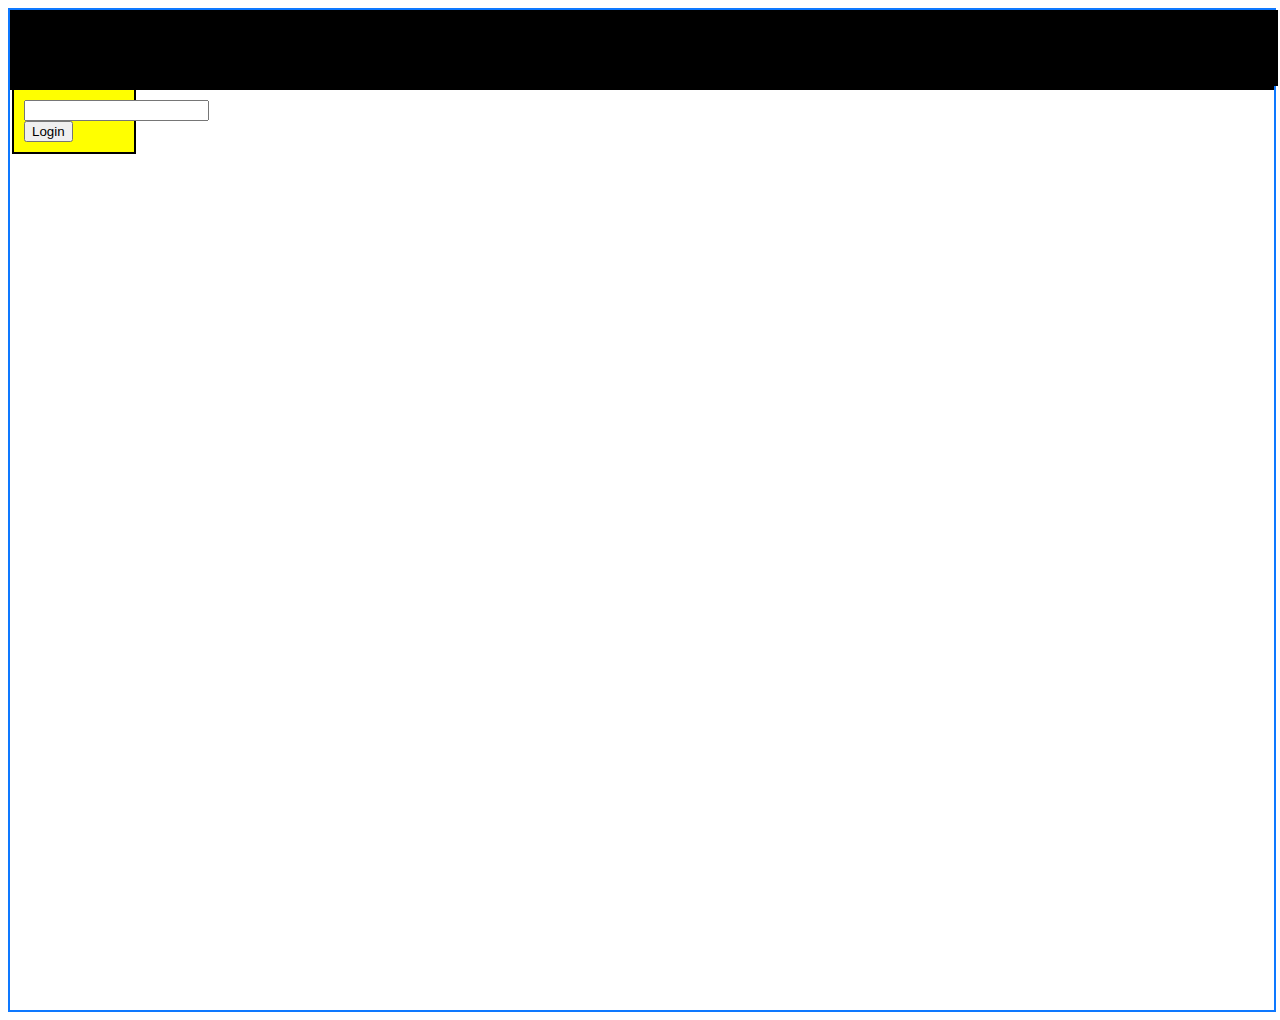
<file: Capstone/login.html>
<!DOCTYPE html>
<html lang="en">
<head>
    <meta charset="UTF-8">
    <title>ExchangeBrain</title>
</head>
<style>
    #container_div {
        border:2pt solid #0e78ff;
    }
    #header_div, #body_div, #login_div, #logo  {
        border:2pt solid black;
    }
    #header_div, #container_div{
        width: 100%;
        background-color: black;
    }
    #container_div {
        height: 1000px;
        background-color:white;
        background-image: url("");
    }
    #logo {
        height: 50px;
        width: 50px;
    }
    #login_div {
        background-color: yellow;
        position: absolute;
        padding:10px 10px 10px 10px;
        display: inline;
        width: 100px;
    }
    #login {
        display: table-row;
    }
    #header_div {
    }
    #container_div {

    }
</style>
<body>
    <div id="container_div">
        <div id="header_div">
            <div id="logo">Logo</div>Exchange Match
        </div>
        <div id="body_div">
            <div id="login_div">
                <input type="text" name="login_text"/>
                <button id="login">Login</button>
            </div>
        </div>
    </div>
</body>
</html>
</file>
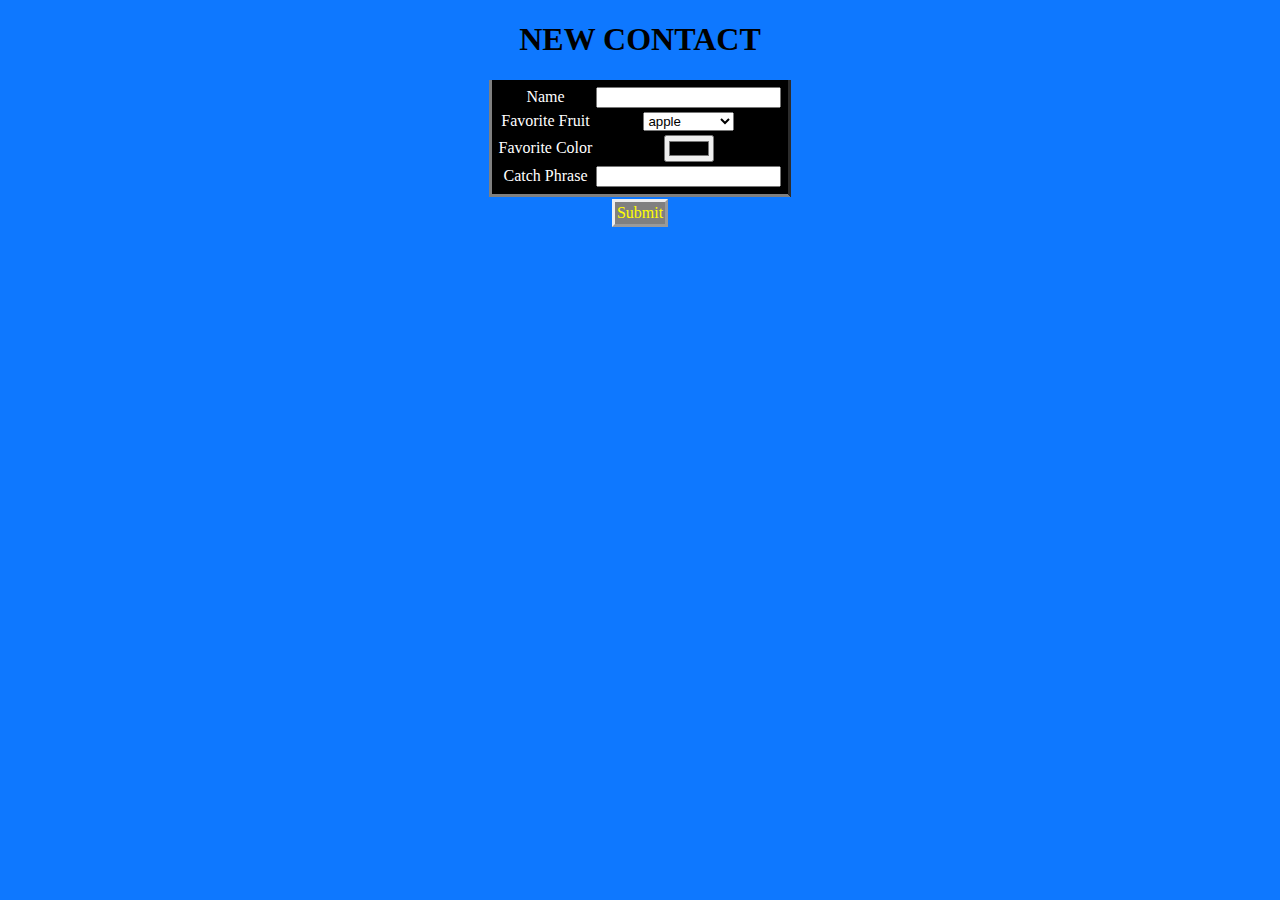
<file: HTML_CSS/lab01-contact_list.html>
<!DOCTYPE html>
<html lang="en">

<head>
  <meta charset="UTF-8">
  <title>Contact List Tutorial</title>
  <style>
      body{
  background-color: #0e78ff;
  text-align: center;
}

table{
    margin-left:auto;
    margin-right:auto;
  background-color: #000000;
  color: white;


  border-color: grey;
  border-style: none outset inset outset;
  padding: 4px
}

#submit{
  color: yellow;
  background-color: grey;
  display: inline-block;
  padding: 2px;
  margin: 2px 0 0 0;
  border: outset
}
  </style>
</head>

<body>
  <h1>NEW CONTACT</h1>
  <div id="table">
  <table>
    <tr>
      <td>Name</td>
      <td><input type="text"></td>
    </tr>
    <tr>
      <td>Favorite Fruit</td>
      <td>
        <select>
          <option value="apple">apple</option>
          <option value="apricots">apricots</option>
          <option value="banana">banana</option>
          <option value="cantaloupe">cantaloupe</option>
          <option value="cherries">cherries</option>
          <option value="dragon fruit">dragon fruit</option>
          <option value="grapes">grapes</option>
          <option value="honeydew">honeydew</option>
          <option value="pears">pears</option>
          <option value="watermelon">watermelon</option>
        </select>
      </td>
     </tr>
    <tr>
      <td>Favorite Color</td>
      <td><input type="color"></td>
    </tr>
    <tr>
      <td>Catch Phrase</td>
      <td><input type ="text"></td>
    </tr>
  </table>
  </div>
  <div id="submit">Submit</div>
</body>

</html>
</file>
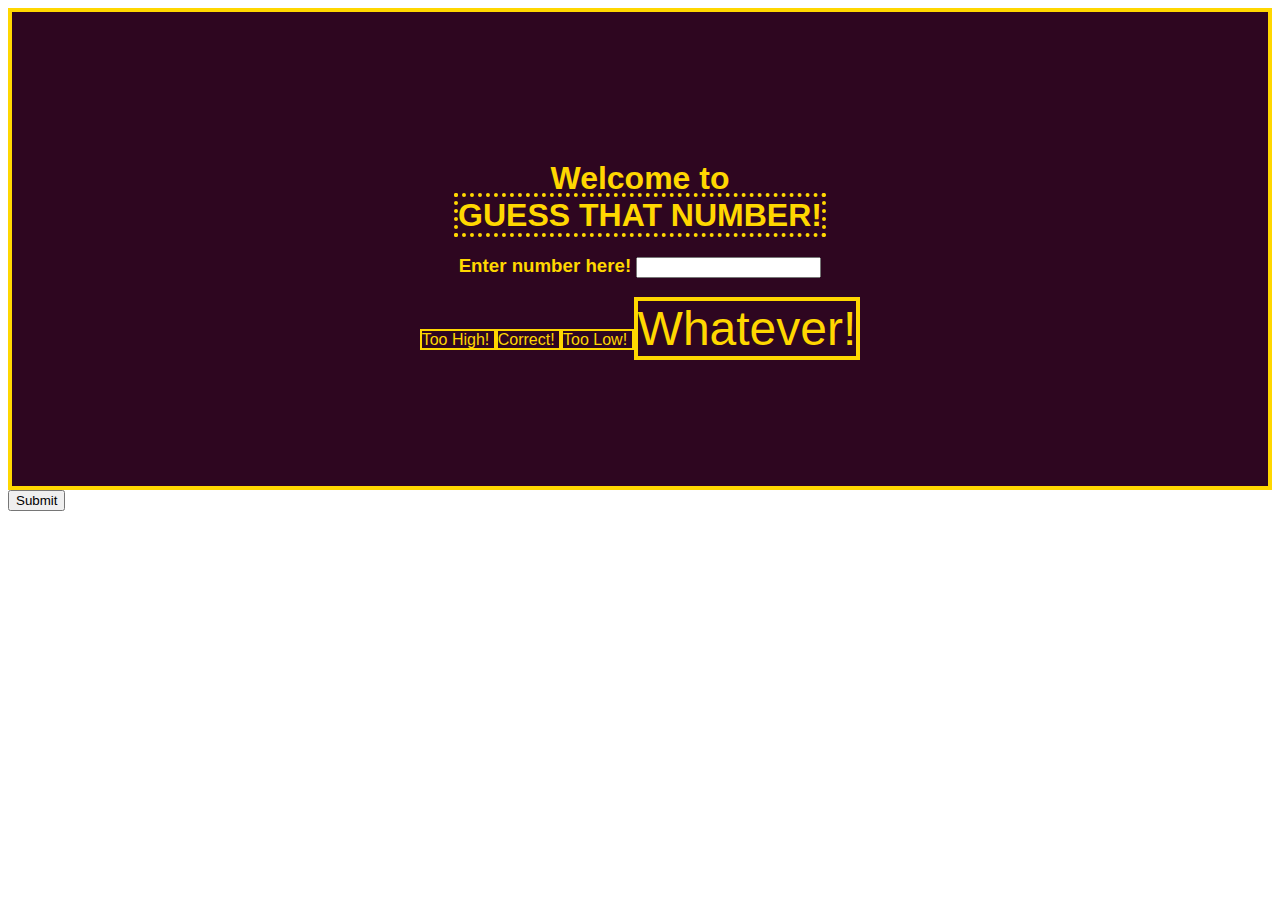
<file: HTML_CSS/lab04_v1-guess_the_number.html>
<!DOCTYPE html>
<html lang="en">
<head>
    <meta charset="UTF-8">
    <title>Guess the Number v01</title>
    <script>
        var x = Math.random()*10;       // variable 'x' using Math function 'random' to get a number between 0-9.9^10. We multiply by 10.
        x = Math.floor(x);              // x = number random number multiplied by 10 and then we floor to get a whole number.
        console.log(x);

        function check_guess()          //write a function that checks the number
        {//get the value of the user_input. store at as a value. get the computer guess and compare. if statements to determine correct or incorrect. Show outcome.

            var text_field = document.getElementById('user_input');     // .getElementById returns the tag and saving it under the variable name text_field
            var user_input = parseInt(text_field.value);          // text_field value that we received from the above code is saved under the variable user_input. parseInt turns the string into an Int.

            if (user_input === x)
            {
                alert('correct!');
            }
            else if (user_input < x)
            {
                alert('too low!')
            }
            else if (user_input > x)
            {
                alert('too high!');
            }
            else
            {
                alert('whatever')
            }
        }
    </script>
    <style>
        #container {
            border-style: solid;
            border-width: 4px;
            background: #2E0620;
            padding: 10%;
            font-family: "Helvetica Neue", Helvetica, Arial, sans-serif;
            color: gold;
            margin: auto;
            text-align: center;
            }
        #too_high, #correct, #too_low {
            border-style: solid;
            border-width: 2px;
            padding: auto;
            display: inline;
            alignment: center;
        }
        #whatever {
            font-size: 300%;
            text-align: center;
            height: auto;
            width: auto;
            border-width: 4px;
            border-style: solid;
            padding: auto;
            display: inline-block;
            margin: auto;
        }
        #sign {
            border-style: dotted;
            border-spacing: 4px;
            border-width: 4px;
        }
        #title {
            text-align: center;

        }
    </style>
</head>
<body>

    <div id="container">
        <h1 id="title">Welcome to<br ><a id="sign">GUESS THAT NUMBER!</a></h1>
        <div>
            <h3>Enter number here!  <input id="user_input"  type="text"></h3>
        </div>

        <div id="too_high">
            <a>Too High!</a>
        </div>
        <div id="correct">
            <a>Correct!</a>
        </div>
        <div id="too_low">
            <a>Too Low!</a>
        </div>
        <div id="whatever">
            <a>Whatever!</a>
        </div>


    </div>
    <button id="submit" onclick="check_guess()">Submit</button>
</body>
</html>
</file>
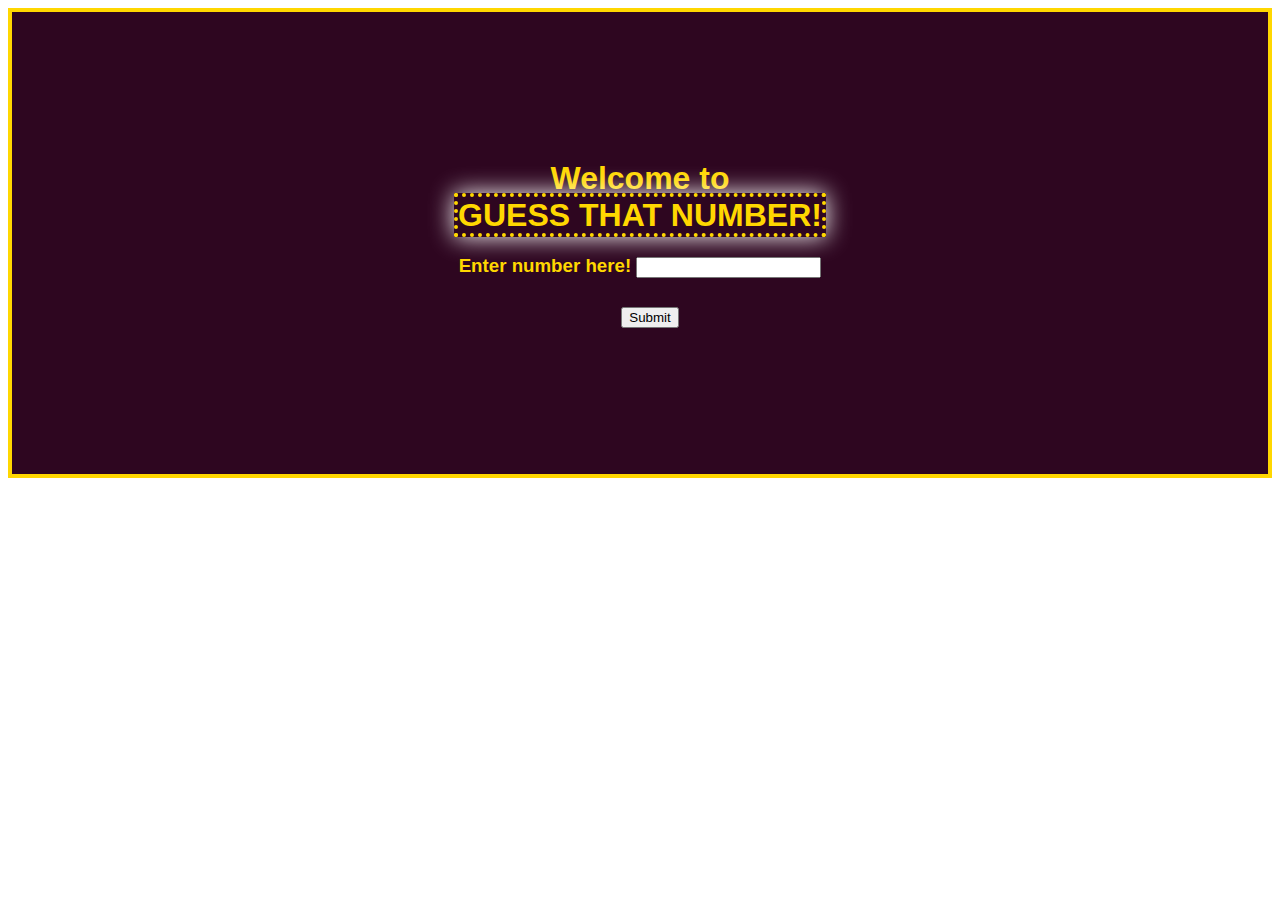
<file: HTML_CSS/lab04_v2-guess_the_number.html>
<!DOCTYPE html>
<html lang="en">
    <head>
        <meta charset="UTF-8">
        <title>Guess The Number v02</title>

        <style>
        #container {
            border-style: solid;
            border-width: 4px;
            background: #2E0620;
            padding: 10%;
            font-family: "Helvetica Neue", Helvetica, Arial, sans-serif;
            color: gold;
            margin: auto;
            text-align: center;
            }
         {
            border-style: solid;
            border-width: 2px;
            padding: auto;
            display: inline-block;
            alignment: center;
        }
        #counter {
            font-size: 12pt;
            padding-top: 4px;

        }
        #state {
            margin: 10px;
        }
        #repeat {
            color: #FFFFFF;
        }
        #too_high, #correct, #too_low, #whatever {
            position: relative;
            font-size: 300%;
            text-align: center;
            padding: auto;
            display: inline-block;
        }
        #sign {
            box-shadow: 0 0 25px #FFFFFF;
            border-style: dotted;
            border-spacing: 4px;
            border-width: 4px;
            margin-top: 60px;
        }
        #title {
            text-align: center;
        }
        #repeat, #submit, #counter {
            margin: 10px;
        }
        </style>
    </head>
    <body>
    <div id="container">
        <h1 id="title">Welcome to<br ><a id="sign">GUESS THAT NUMBER!</a></h1>
        <div id="state">
            <h3>Enter number here!  <input id="user_input"  type="text"></h3>
            <div>
                <a id="repeat">You guessed that number!</a>
                <a id="counter"></a>
                <button id="submit" onclick="check_guess()">Submit</button>
            </div>
        </div>

        <div id="too_high">
            <a>Too High!</a>
        </div>
        <div id="correct">
            <a>Correct!</a>
        </div>
        <div id="too_low">
            <a>Too Low!</a>
        </div>
        <div id="whatever">
            <a>Whatever!</a>
        </div>
    </div>
    <script>
        var x = Math.random()*10;       // variable 'x' using Math function 'random' to get a number between 0-9.9^10. We multiply by 10.
        x = Math.floor(x);              // x = number random number multiplied by 10 and then we floor to get a whole number.
        console.log(x);

        var correct = document.getElementById('correct');
        var too_high = document.getElementById('too_high');
        var too_low = document.getElementById('too_low');
        var whatever = document.getElementById('whatever');
        var counter = document.getElementById('counter');
        //var repeat = 'You Tried that Number';
        var repeat = document.getElementById('repeat');

        correct.style.display = 'none';
        too_high.style.display = 'none';
        too_low.style.display = 'none';
        whatever.style.display = 'none';
        repeat.style.display = 'none';

        var guess_counter = 0;
        var previous_guess_list = [];



        function check_guess()          //write a function that checks the number
        {//get the value of the user_input. store at as a value. get the computer guess and compare. if statements to determine correct or incorrect. Show outcome.

            var text_field = document.getElementById('user_input');     // .getElementById returns the tag and saving it under the variable name text_field
            var user_input = parseInt(text_field.value);          // text_field value that we received from the above code is saved under the variable user_input. parseInt turns the string into an Int.

            if (previous_guess_list.indexOf(user_input) >= 0)
            {
                repeat.style.display = 'block';
            }

            guess_counter++;
            counter.innerHTML = ' Attempt #' + guess_counter;
            previous_guess_list.push(user_input);
            if (user_input === x)
            {
                correct.style.display = 'block';
                too_high.style.display = 'none';
                too_low.style.display = 'none';
                whatever.style.display = 'none';
            }
            else if (user_input < x)
            {
                correct.style.display = 'none';
                too_high.style.display = 'none';
                too_low.style.display = 'block';
                whatever.style.display = 'none';
            }
            else if (user_input > x)
            {
                correct.style.display = 'none';
                too_high.style.display = 'block';
                too_low.style.display = 'none';
                whatever.style.display = 'none';
            }
            else
            {
                correct.style.display = 'none';
                too_high.style.display = 'none';
                too_low.style.display = 'none';
                whatever.style.display = 'block';
            }
        }
        </script>




    </body>
</html>
</file>
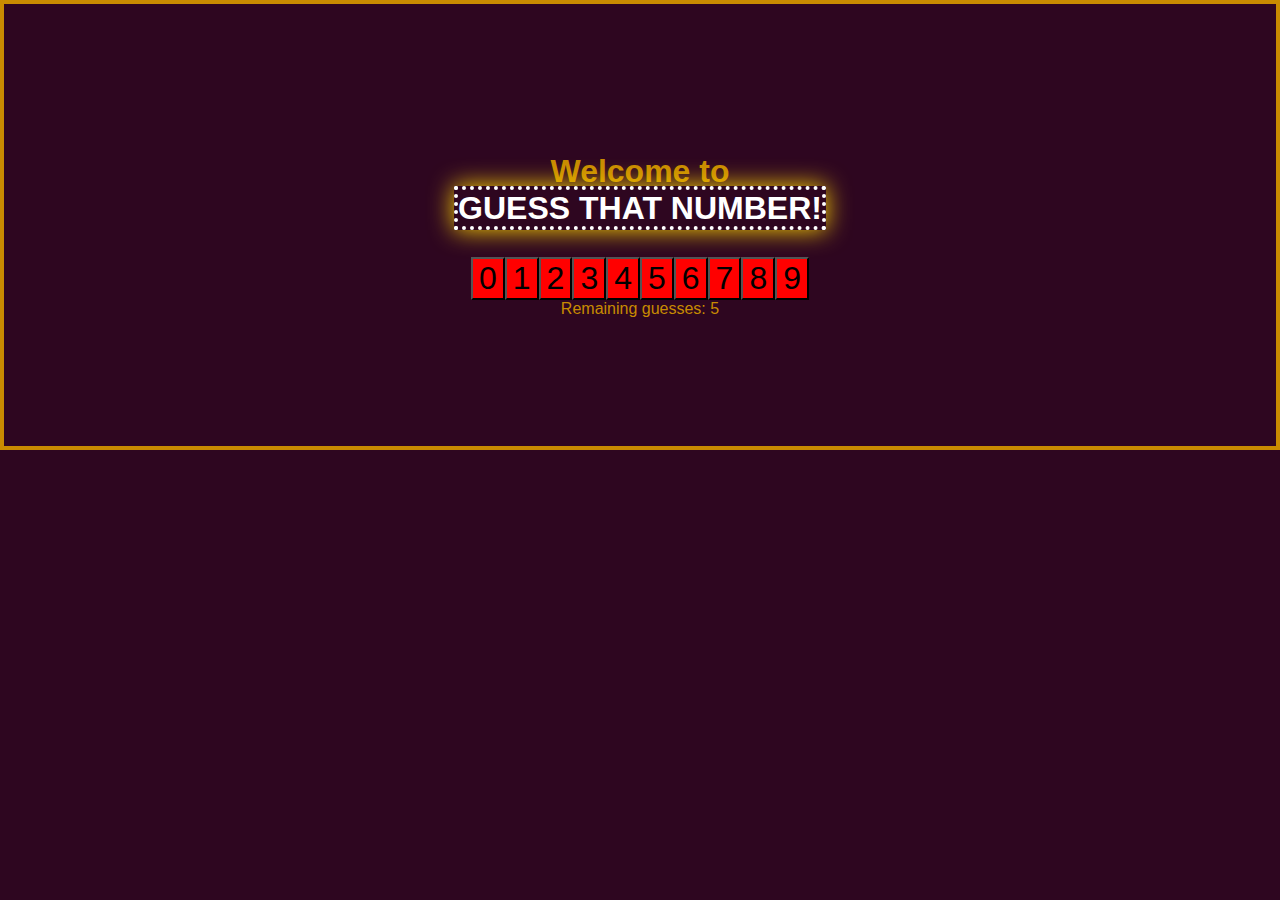
<file: HTML_CSS/lab04_v3-guess_the_numer.html>
<!DOCTYPE html>
<html lang="en">
<head>
    <meta charset="UTF-8">
    <title>Guess the Number v03</title>
    <style>
        body {
            border-style: solid;
            border-width: 4px;
            background: #2E0620;
            padding: 10%;
            font-family: "Helvetica Neue", Helvetica, Arial, sans-serif;
            color: #c88b01;
            margin: auto;
            text-align: center;
            }
        #title {
            margin-bottom: 30px;
        }
        #sign {
            box-shadow: 0 0 25px gold;
            border-style: dotted;
            border-spacing: 4px;
            border-width: 4px;
            margin-top: 60px;
            color: #FFFFFF;
        }
        #too_high, #correct, #too_low, #whatever {
            position: relative;
            font-size: 300%;
            text-align: center;
            padding: auto;
            display: inline-block;
        }
    </style>
</head>
<body>
<h1 id="title">Welcome to<br /><a id="sign">GUESS THAT NUMBER!</a></h1>
        <div id="main_div">

        </div>

        <a id="counter_x"></a>

        <div id="too_high">
            <a>Too High!</a>
        </div>
        <div id="correct">
            <a>Correct!</a>
        </div>
        <div id="too_low">
            <a>Too Low!</a>
        </div>
        <div id="whatever">
            <a>Whatever!</a>
        </div>

        <script>
            var x = Math.random()*10;
            x = Math.floor(x);
            console.log(x);

            var main_div = document.getElementById('main_div');   // main_div is getting tag of Id 'main_div'
            for (var i=0; i<10; ++i)                // for loop initialize i to zero, while i is less than 10, each loop add i
            {
                var button = document.createElement('button');
                button.innerHTML = i.toString();
                //button.toString();
                button.id = 'btn'+i;
                button.value = i.toString();

                button.onclick = function()
                {
                    var guess_button_id = document.getElementById(this.id);
                    console.log(guess_button_id);
                    var guess = parseInt(this.value);
                    check_guess(guess,guess_button_id);
                };
                button.style.fontSize = '24pt';

                button.style.backgroundColor = '#FF0000';
                main_div.appendChild(button);
            }

            var correct = document.getElementById('correct');
            var too_high = document.getElementById('too_high');
            var too_low = document.getElementById('too_low');
            var whatever = document.getElementById('whatever');

            correct.style.display = 'none';
            too_high.style.display = 'none';
            too_low.style.display = 'none';
            whatever.style.display = 'none';



            var n_guesses_remaining = 5;
            var counter_x = document.getElementById('counter_x');
            counter_x.innerHTML = 'Remaining guesses: ' + n_guesses_remaining;


            function check_guess(guess, guess_button)
            {

                if (guess === x)
                {
                    correct.style.display = 'block';
                    too_high.style.display = 'none';
                    too_low.style.display = 'none';
                    whatever.style.display = 'none';
                    //reset();
                }
                else if (guess < x)
                {
                    guess_button.style.opacity = 0.4;
                    guess_button.disabled = 'disabled';
                    n_guesses_remaining--;
                    counter_x = document.getElementById('counter_x');
                    counter_x.innerHTML = 'Remaining guesses: ' + n_guesses_remaining;

                    correct.style.display = 'none';
                    too_high.style.display = 'none';
                    too_low.style.display = 'block';
                    whatever.style.display = 'none';
                    if (n_guesses_remaining === 0)
                    {
                        reset();
                    }
                }
                else if (guess > x)
                {
                    button.style.opacity = 0.4;
                    button.disabled = 'disabled';
                    n_guesses_remaining--;
                    counter_x = document.getElementById('counter_x');
                    counter_x.innerHTML = 'Remaining guesses: ' + n_guesses_remaining;
                    correct.style.display = 'none';
                    too_high.style.display = 'block';
                    too_low.style.display = 'none';
                    whatever.style.display = 'none';
                    if (n_guesses_remaining === 0)
                    {
                        reset();
                    }
                }
                else
                {
                    guess_button.style.opacity = 0.4;
                    guess_button.disabled = 'disabled';
                    n_guesses_remaining--;
                    counter_x = document.getElementById('counter_x');
                    counter_x.innerHTML = 'Remaining guesses: ' + n_guesses_remaining;
                    correct.style.display = 'none';
                    too_high.style.display = 'none';
                    too_low.style.display = 'none';
                    whatever.style.display = 'block';
                    if (n_guesses_remaining === 0)
                    {
                        reset();
                    }
                }
                function reset()
                {
                    x = Math.random()*10;
                    x = Math.floor(x);
                    button.style.opacity = 1;
                    button.removeAttribute('disabled');
                    n_guesses_remaining = 5;
                    correct.style.display = 'none';
                    too_high.style.display = 'none';
                    too_low.style.display = 'none';
                    whatever.style.display = 'none';

                }
            }

        </script>
</body>
</html>
</file>
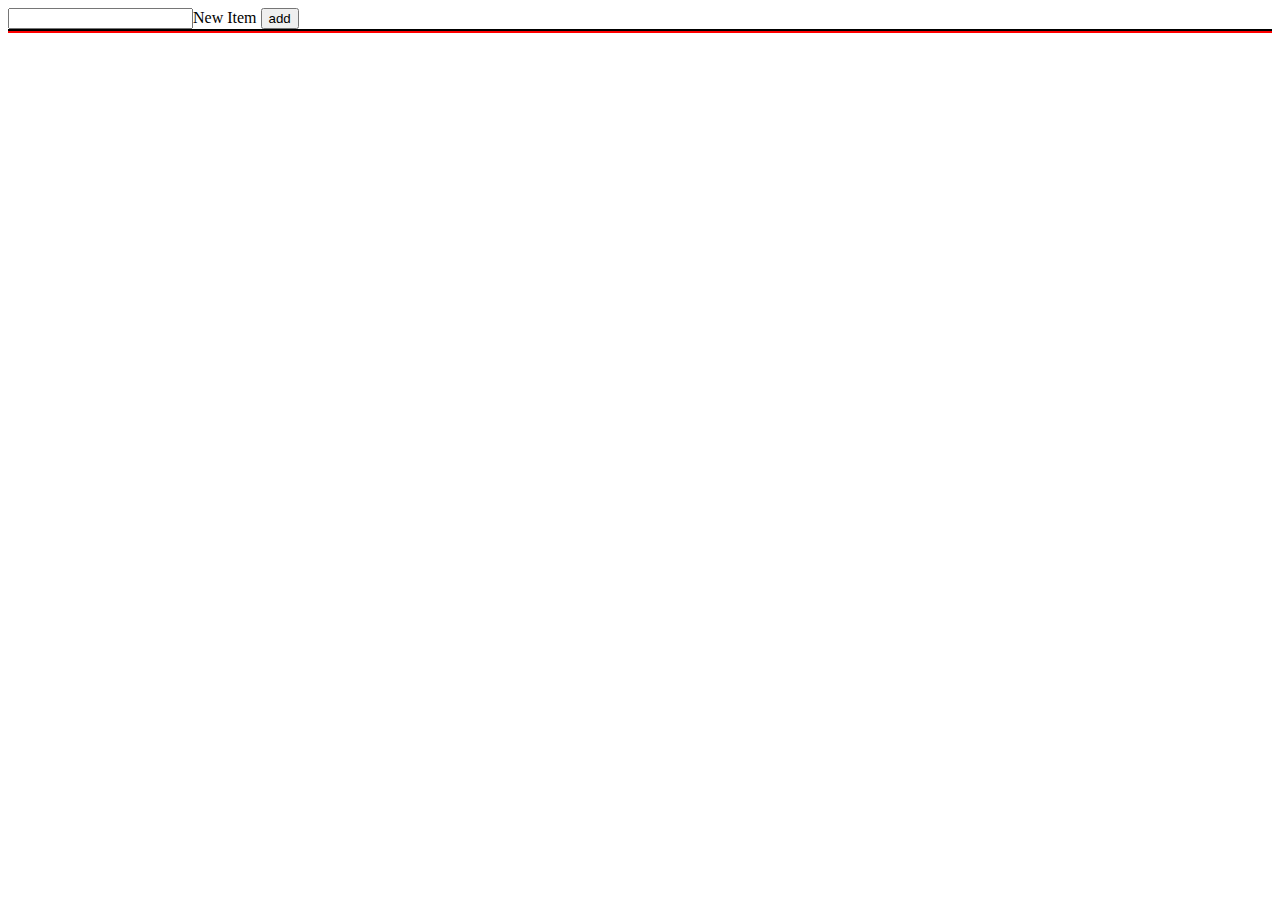
<file: HTML_CSS/lab06-todo.html>
<!DOCTYPE html>
<html lang="en">
<head>
    <meta charset="UTF-8">
    <title>To-Do List</title>

</head>
<body>
    <input id="new_list_item" type="text">New Item</input>
    <button onclick="create_item()">add</button>

    <div id="list" style="border: 1px solid black">
        <!--<div id="list_item">
            <span>text</span>
            <button>done</button>
            <button>remove</button>
        </div>
        <div id="list_item">
            <span>text</span>
            <button>done</button>
            <button>remove</button>
        </div>
        <div id="list_item">
            <span>text</span>
            <button>done</button>
            <button>remove</button>
        </div>-->

    </div>
    <!--<div id="completed_list" style="border: 1px solid green">

    </div>-->
    <div id="removed_list" style="border: 1px solid red">

    </div>


    <script>
        function create_item()
        {
            var new_list_item = document.getElementById('new_list_item').value;

            var list = document.getElementById('list');

            var list_item_x = document.createElement('div');

            var span = document.createElement('span');
            span.innerHTML = new_list_item;

            var btn_complete = document.createElement('button');
            btn_complete.onclick = completed;
            btn_complete.innerHTML = 'complete';

            var btn_remove = document.createElement('button');
            btn_remove.onclick = remove_list_item;
            btn_remove.innerHTML = 'remove';

            list_item_x.appendChild(span);
            list_item_x.appendChild(btn_complete);
            list_item_x.appendChild(btn_remove);

            list.appendChild(list_item_x);
        }


        function completed()
        {
            var create_comp_list = document.createElement('div').toString;
            create_comp_list.style.border = 'solid';
            var completed_list = document.getElementById(create_comp_list);

            var completed_item = this.parentElement;
            completed_list.appendChild(completed_item);
        }

        function remove_list_item()
        {
            var removed_list = document.getElementById('removed_list');

            var removed_item = this.parentElement;
            removed_list.appendChild(removed_item);
        }

    </script>
</body>
</html>
</file>
